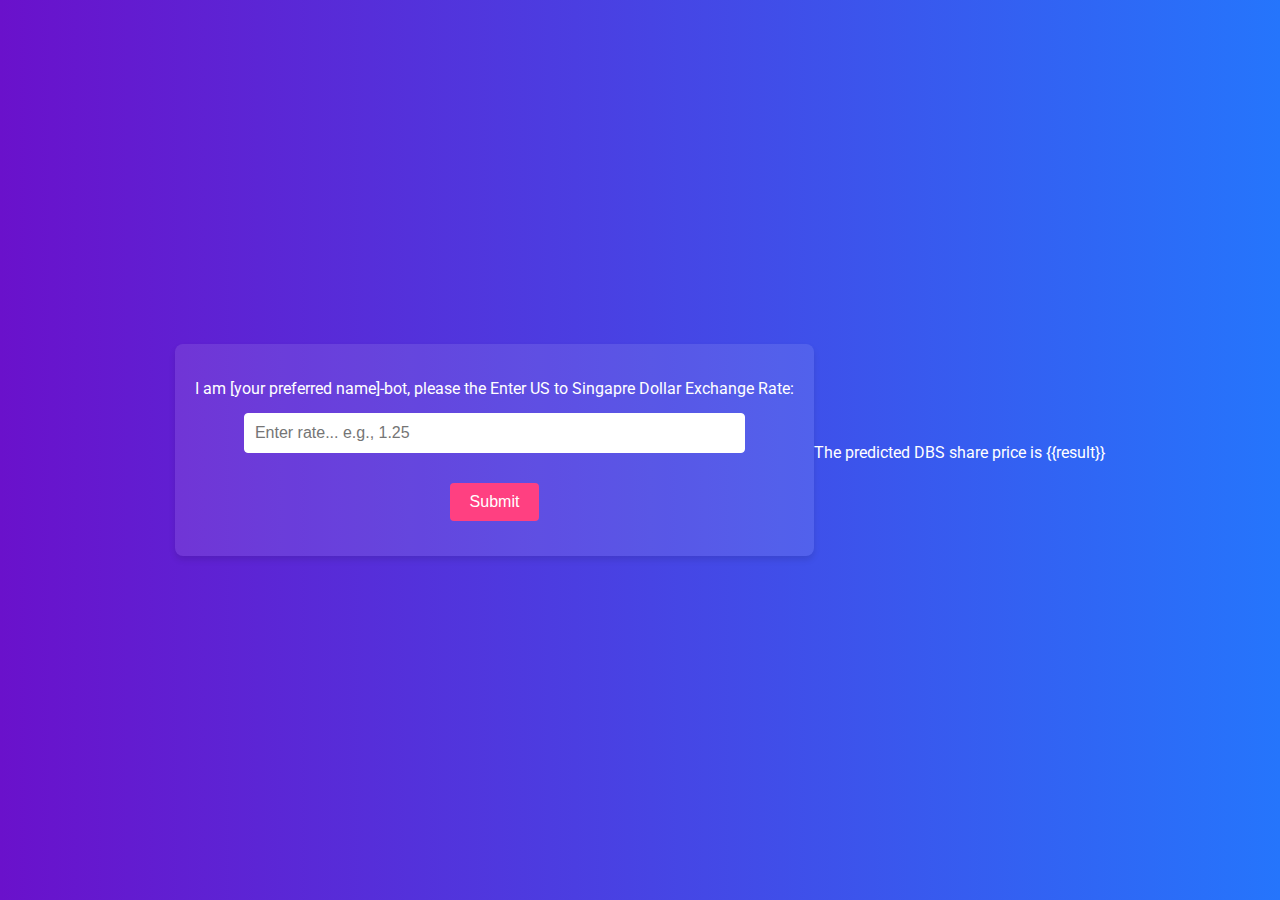
<file: templates/index.html>
<!DOCTYPE html>
<html lang="en">
<head>
    <meta charset="UTF-8">
    <meta name="viewport" content="width=device-width, initial-scale=1.0">
    <title>DBS Share Price Predictor</title>
    <link href="https://fonts.googleapis.com/css2?family=Roboto:wght@400;700&display=swap" rel="stylesheet">
    <style>
        body {
            font-family: 'Roboto', sans-serif;
            background: linear-gradient(to right, #6a11cb, #2575fc);
            color: #fff;
            display: flex;
            justify-content: center;
            align-items: center;
            height: 100vh;
            margin: 0;
        }
        form {
            background-color: rgba(255, 255, 255, 0.1);
            padding: 20px;
            border-radius: 8px;
            box-shadow: 0 4px 6px rgba(0, 0, 0, 0.1);
            text-align: center;
        }
        p {
            margin: 15px 0;
        }
        input[type="number"] {
            padding: 10px;
            border-radius: 4px;
            border: 1px solid #fff;
            width: 80%;
            font-size: 16px;
            margin-bottom: 15px;
        }
        input[type="submit"] {
            background-color: #ff4081;
            color: #fff;
            padding: 10px 20px;
            border: none;
            border-radius: 4px;
            font-size: 16px;
            cursor: pointer;
            transition: background-color 0.3s ease;
        }
        input[type="submit"]:hover {
            background-color: #ff1c6b;
        }
    </style>
</head>
<body>
    <form action="/" method="post">
        <p>I am [your preferred name]-bot, please the Enter US to Singapre Dollar Exchange Rate:</p>
        <p><input type="number" step="0.01" name="rates" placeholder="Enter rate... e.g., 1.25"></p>
        <p><input type="submit" value="Submit"></p>
    </form>
    <p style="text-align: center; margin-top: 20px;">The predicted DBS share price is {{result}}</p>
</body>
</html>
</file>
